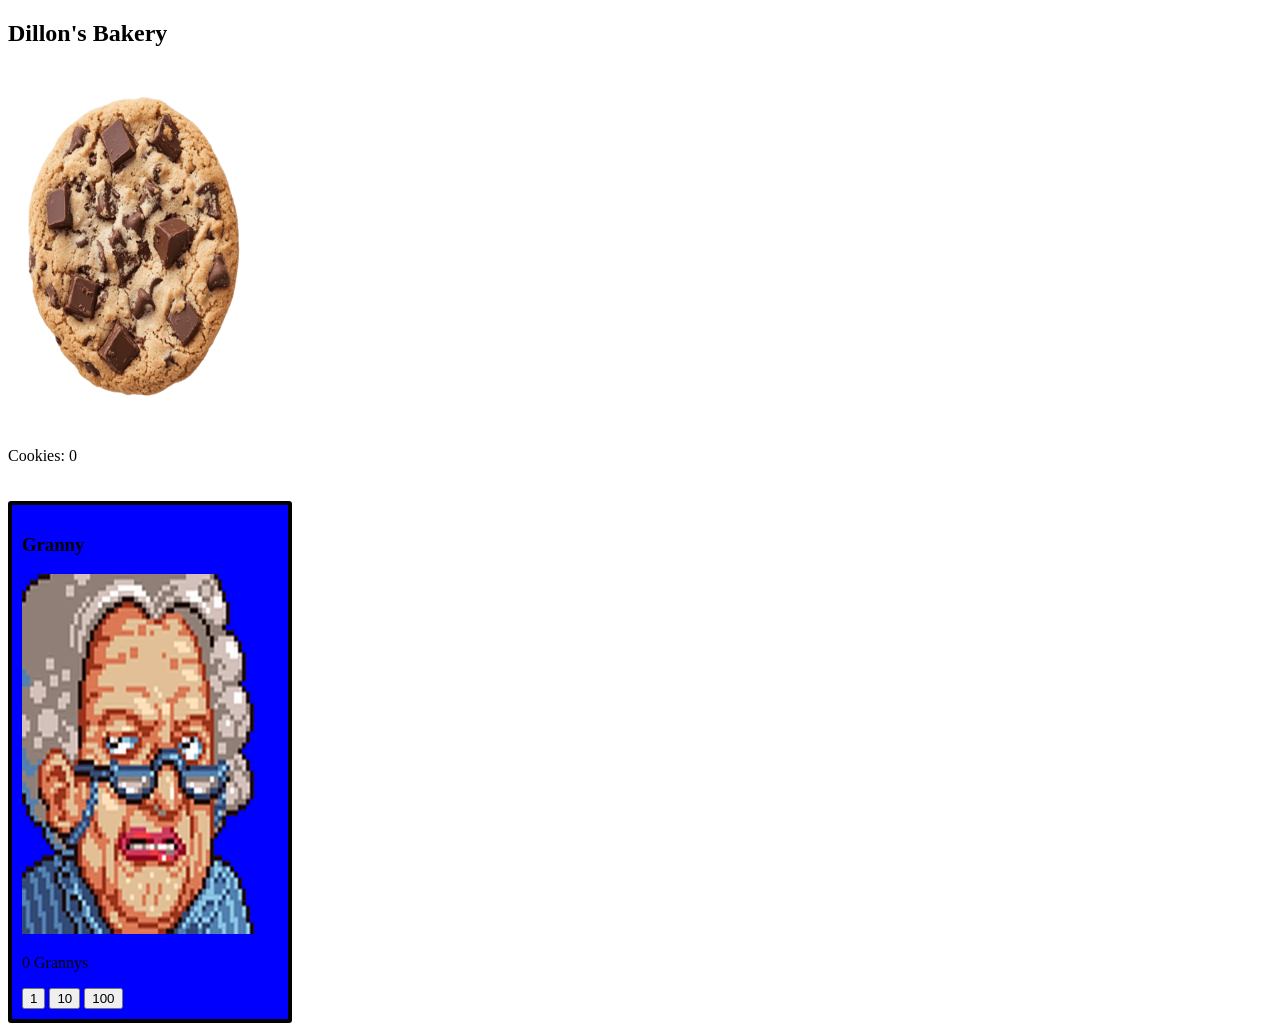
<file: clickyGame.html>
<!doctype html>
<html lang="en">
<head>
    <meta charset="utf-8">
    <meta name="viewport" content="width=device-width, initial-scale=1">
    <link rel="stylesheet" href="/clickyGame.css">
    <title>Clicky Game</title>
</head>
<body>
    <h2 id="title"> Dillon's Bakery</h2>
    <img src="/images/Cookie.png" id="Cookie" class="cookie">

    <p id="amountOfCookies">Cookies: 0</p>

    <div style="border: 4px solid hsl(0, 0%, 0%); border-radius: 3px; padding: 10px; display: inline-block; margin-top: 20px; background-color: blue;">
        <h3>Granny</h3>
        <img src="/images/Granny.webp" id="granny" style="width: 20vw; height: 40vh;">
        <p id="grannyCounter">0 Grannys</p>
        <button id="buyGranny1">1</button>
        <button id="buyGranny10">10</button>
        <button id="buyGranny100">100</button>
    </div>

<script>



        let cookieCount = 0;
        let cps = 0;
        let grannyCounter = 0;




        document.getElementById("title").addEventListener("click", () => {
            document.getElementById("title").textContent = prompt("What do you wanna name your bakery?") + "'s Bakery";
        });




        document.getElementById("Cookie").addEventListener("click", () => {
            cookieCount++;
            document.getElementById("amountOfCookies").textContent = "Cookies: " + cookieCount;
        });




        setInterval(() => {
            cookieCount += cps;
            document.getElementById("amountOfCookies").textContent = "Cookies: " + cookieCount;
        }, 1000);




        document.getElementById("buyGranny1").addEventListener("click", () => {
            if (cookieCount >= 100) {
                cookieCount -= 100;
                grannyCounter++;
                document.getElementById("amountOfCookies").textContent = "Cookies: " + cookieCount;
                document.getElementById("grannyCounter").textContent = grannyCounter + " Grannys";
                cps += 1; 
            } else {
                alert("Bro does not have enough cookeis");
            }
        });
        
        document.getElementById("buyGranny10").addEventListener("click", () => {
            if (cookieCount >= 1000) {
                cookieCount -= 1000;
                grannyCounter += 10;
                document.getElementById("amountOfCookies").textContent = "Cookies: " + cookieCount;
                document.getElementById("grannyCounter").textContent = grannyCounter + " Grannys";
                cps += 10; 
            } else {
                alert("Bro does not have enough cookeis");
            }
        });
        document.getElementById("buyGranny100").addEventListener("click", () => {
            if (cookieCount >= 10000) {
                cookieCount -= 10000;
                grannyCounter += 100;
                document.getElementById("amountOfCookies").textContent = "Cookies: " + cookieCount;
                document.getElementById("grannyCounter").textContent = grannyCounter + " Grannys";
                cps += 100; 
            } else {
                alert("Bro does not have enough cookeis");
            }
        });</script>
</body>
</html>
</file>
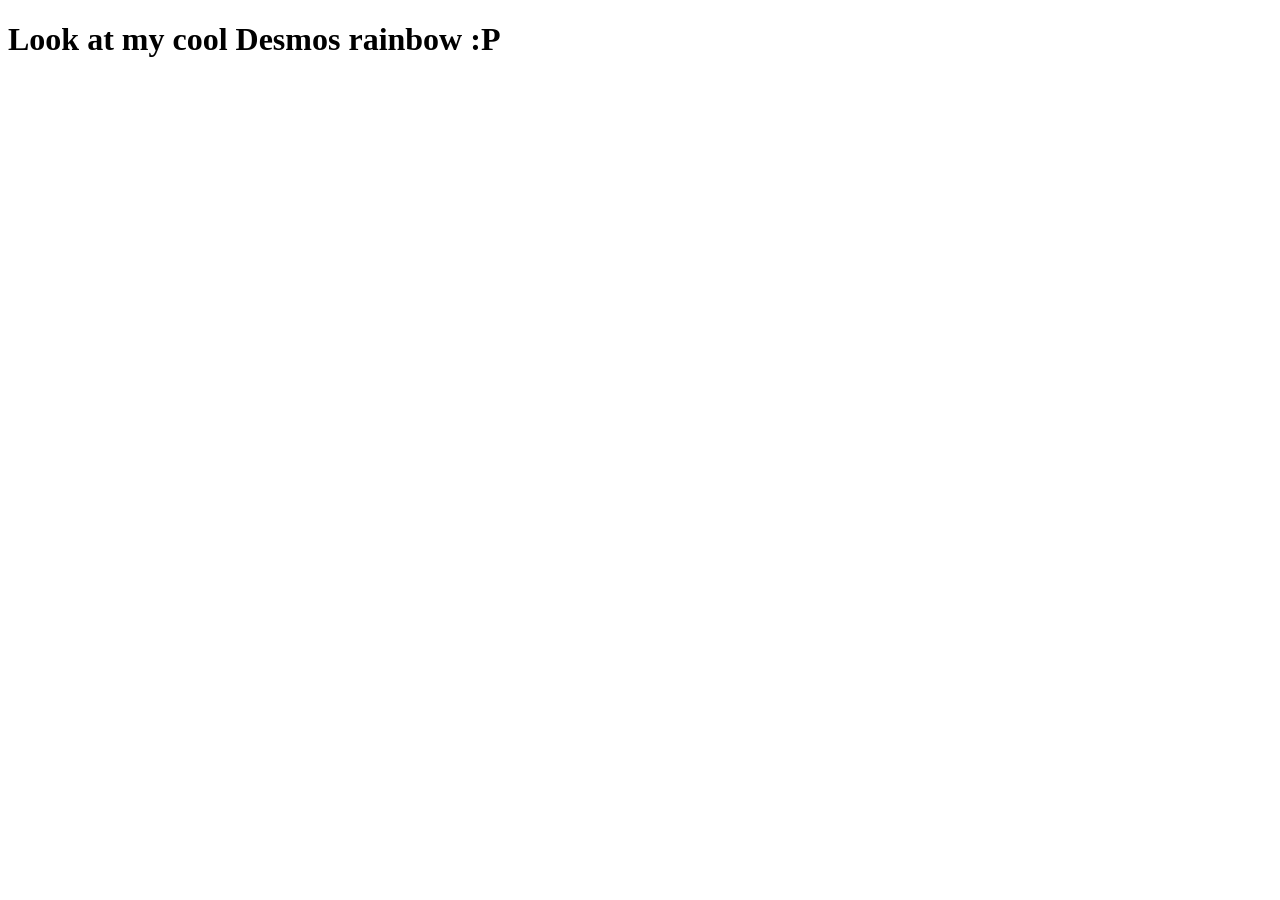
<file: desmos.html>
<!DOCTYPE html>
<html lang="en">
<head>
    <meta charset="utf-8">
    <meta name="viewport" content="width=device-width, initial-scale=1">
    <title>Desmos</title>
    <script src="https://www.desmos.com/api/v1.12/calculator.js?apiKey=cc1c1fffd84e4e4f96fceb9e1397577c"></script>

</head>

<body>

<h1>Look at my cool Desmos rainbow :P</h1>
<div id="calculator" style="width: 75vw; height: 75vh;"></div>
<script>
  var elt = document.getElementById('calculator');
  var calculator = Desmos.GraphingCalculator(elt);

    for(var i = 0; i < 255; i++) {
        calculator.setExpression({
    id: 'point' + i,
    latex: 'x = ' + (i/10 - 25.4/2),
    color: 'rgb(' + Math.floor(128 + 127 * Math.sin(i/30)) + ',' + Math.floor(128 + 127 * Math.sin(i/30 + 2)) + ',' + Math.floor(128 + 127 * Math.sin(i/30 + 4)) + ')'
});
console.log(i);
    }
</script>


</body>
</html>
</file>
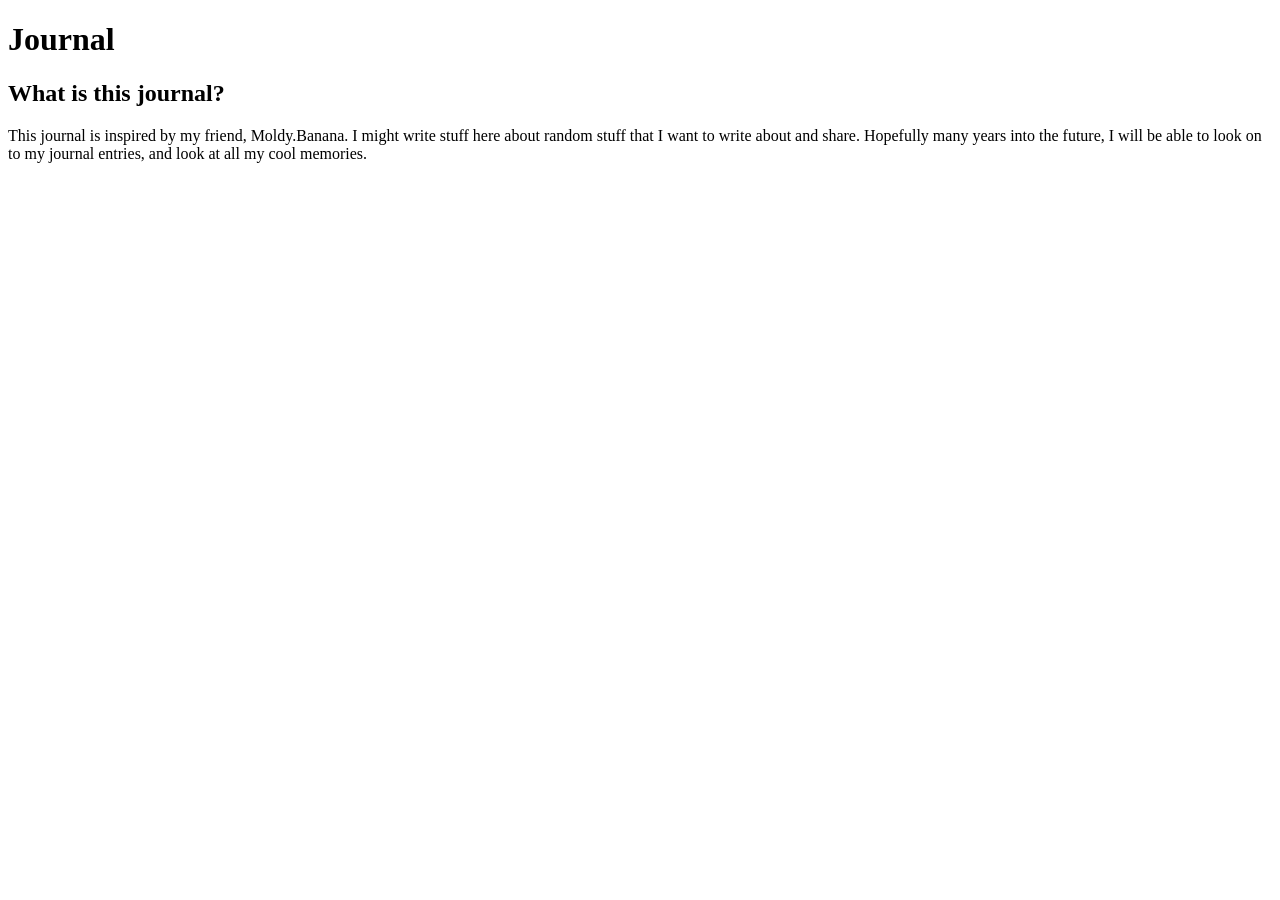
<file: Journal.html>
<!DOCTYPE html>
<html lang="en">
<head>
    <meta charset="utf-8">
    <meta name="viewport" content="width=device-width, initial-scale=1">
    <title>Journal</title>
</head>
<body>
    <h1>Journal</h1>
    <h2>What is this journal?</h2>
    <p>This journal is inspired by my friend, Moldy.Banana. I might write stuff here about random stuff that I want to write about and share. Hopefully many years into the future, I will be able to look on to my journal entries, and look at all my cool memories. </p>
    
</body>
</html>
</file>
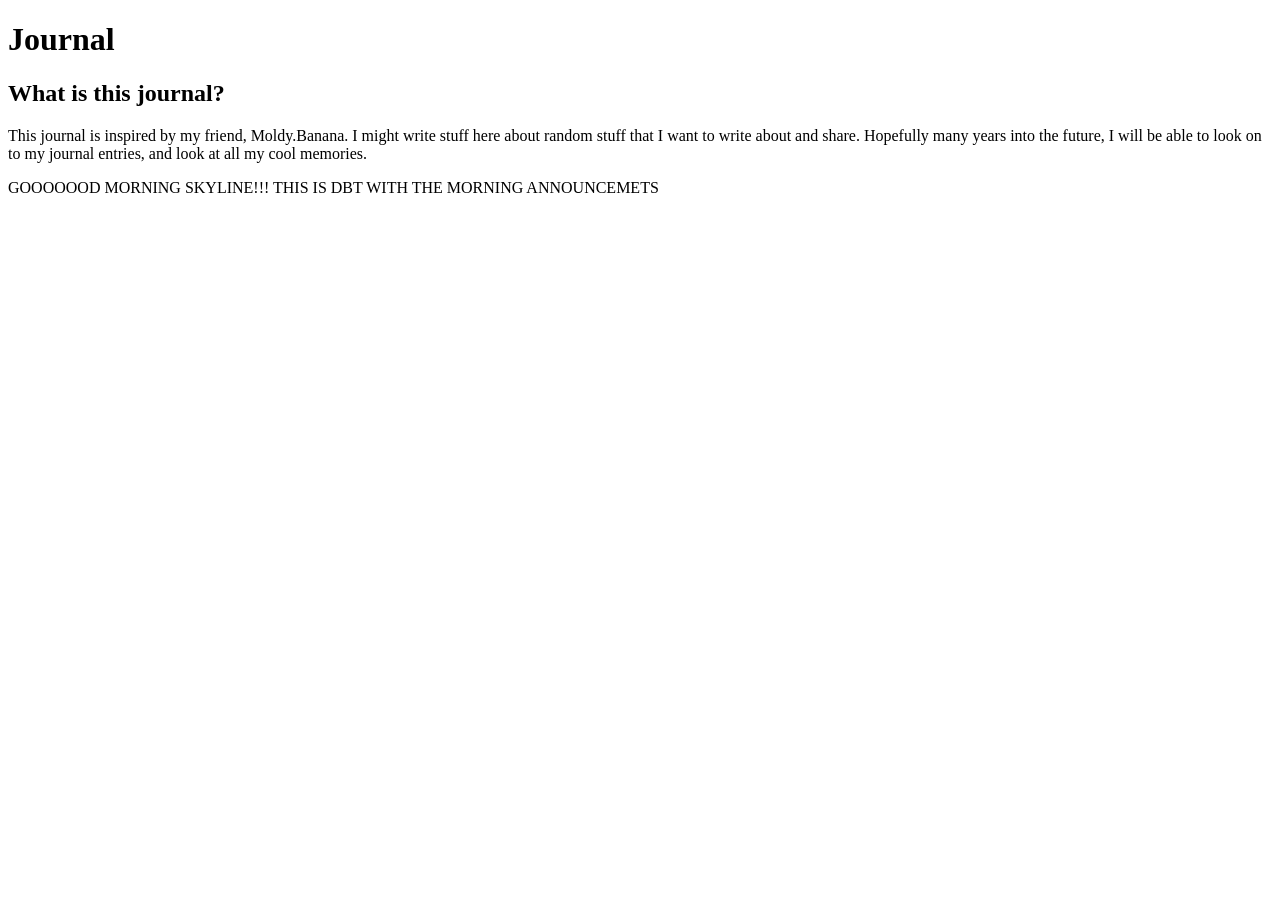
<file: journal.html>
<!DOCTYPE html>
<html lang="en">
<head>
    <meta charset="utf-8">
    <meta name="viewport" content="width=device-width, initial-scale=1">
    <title>Journal</title>
</head>
<body>
    <h1>Journal</h1>
    <h2>What is this journal?</h2>
    <p>This journal is inspired by my friend, Moldy.Banana. I might write stuff here about random stuff that I want to write about and share. Hopefully many years into the future, I will be able to look on to my journal entries, and look at all my cool memories. </p>

    <p> GOOOOOOD MORNING SKYLINE!!! THIS IS DBT WITH THE MORNING ANNOUNCEMETS</p>
</body>
</html>
</file>
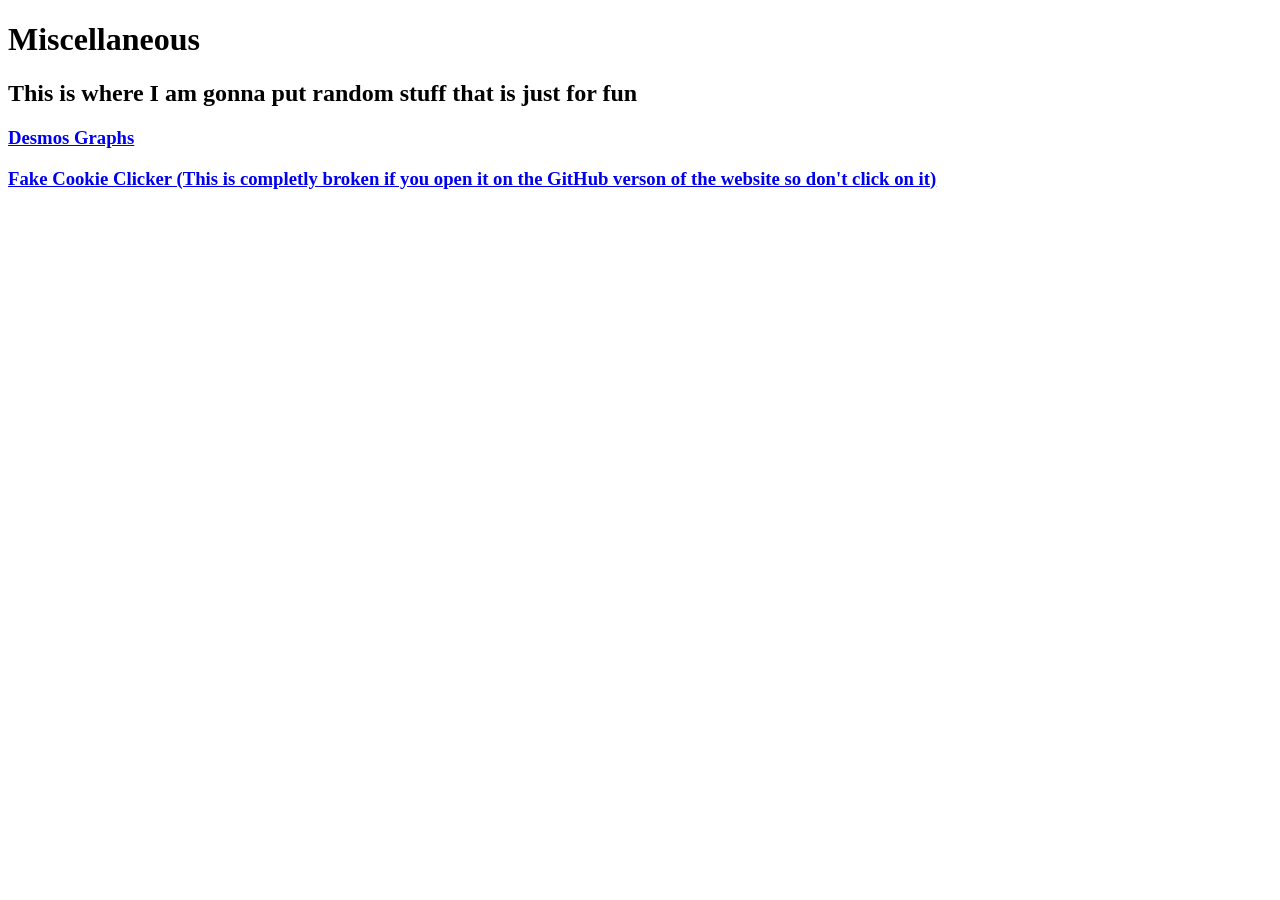
<file: misc.html>
<!doctype html>
<html lang="en">
<head>
</head>
<body>
    <h1>Miscellaneous</h1>
    <h2>This is where I am gonna put random stuff that is just for fun</h2>
    <h3><a href="desmos.html">Desmos Graphs</a></h3>
    <h3><a href="clickyGame.html">Fake Cookie Clicker (This is completly broken if you open it on the GitHub verson of the website so don't click on it)</a></h3>
</body>
</html>
</file>
<file: clickyGame.css>
.cookie {
  width: 20vw;
  height: 40vh;
  transition: transform 0.05s ease-in-out;

}
.cookie:hover {
    transform: scale(103%);
}

.cookie:active {
    transform: scale(97%);
}
</file>
